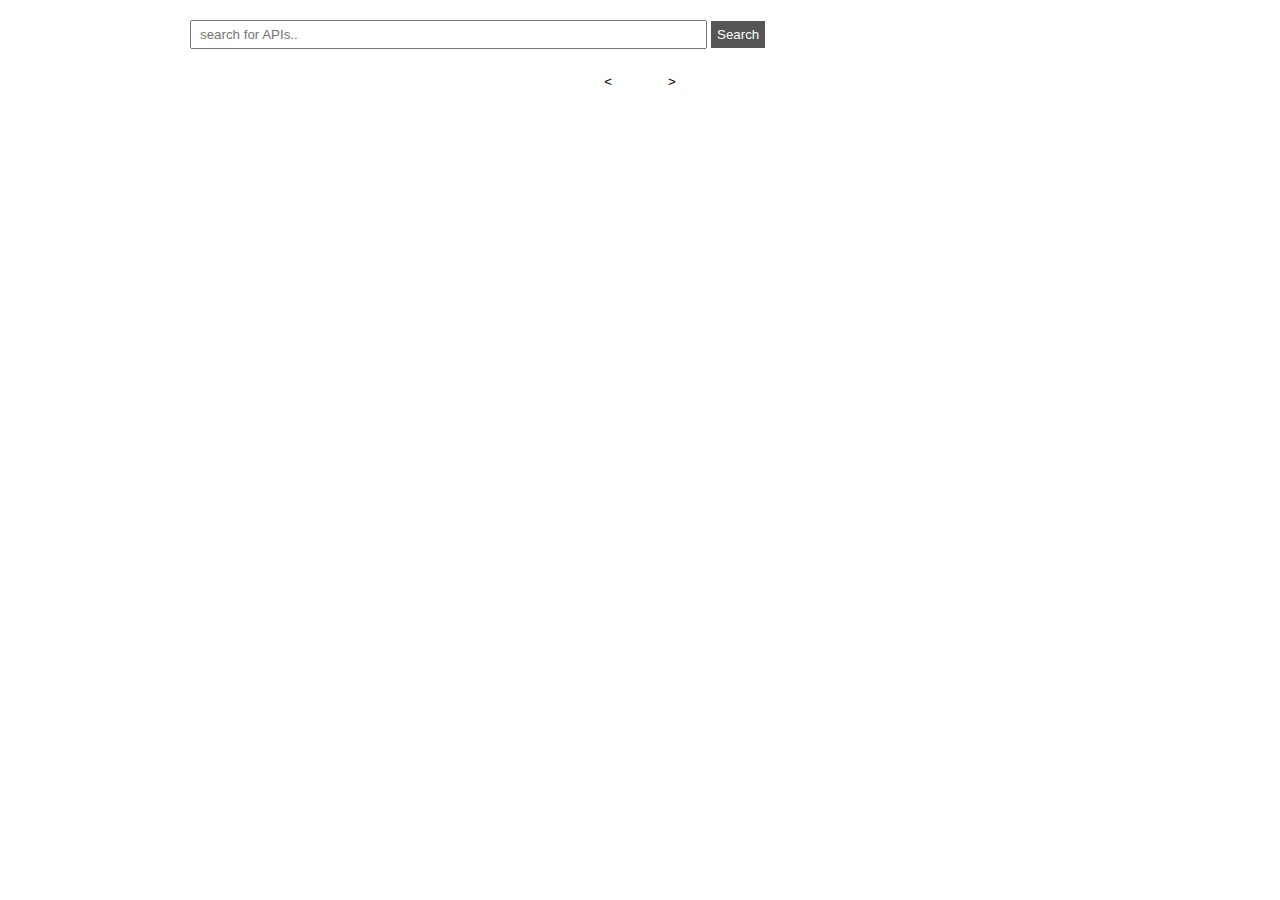
<file: index.html>
<!DOCTYPE html>
<html lang="en">
  <head>
    <meta charset="UTF-8" />
    <meta name="viewport" content="width=device-width, initial-scale=1.0" />
    <link rel="stylesheet" href="style.css" />
    <title>Search Bar</title>
  </head>
  <body>
    <form action="#">
      <div class="search-bar__box">
        <input
          type="search"
          class="search-bar"
          size="60"
          placeholder="search for APIs.."
        />
        <button class="search-btn">Search</button>
      </div>
    </form>

    <!-- Pagination markup -->
    <div class="pagination-box">
      <div class="pagination">
        <button class="btn btn--left" title="previous page"><</button>

        <div class="pagination-number">
          <!-- The pages number goes in here -->
        </div>

        <button class="btn btn--right" title="Next page">></button>
      </div>
    </div>

    <script src="search.js"></script>
  </body>
</html>
</file>
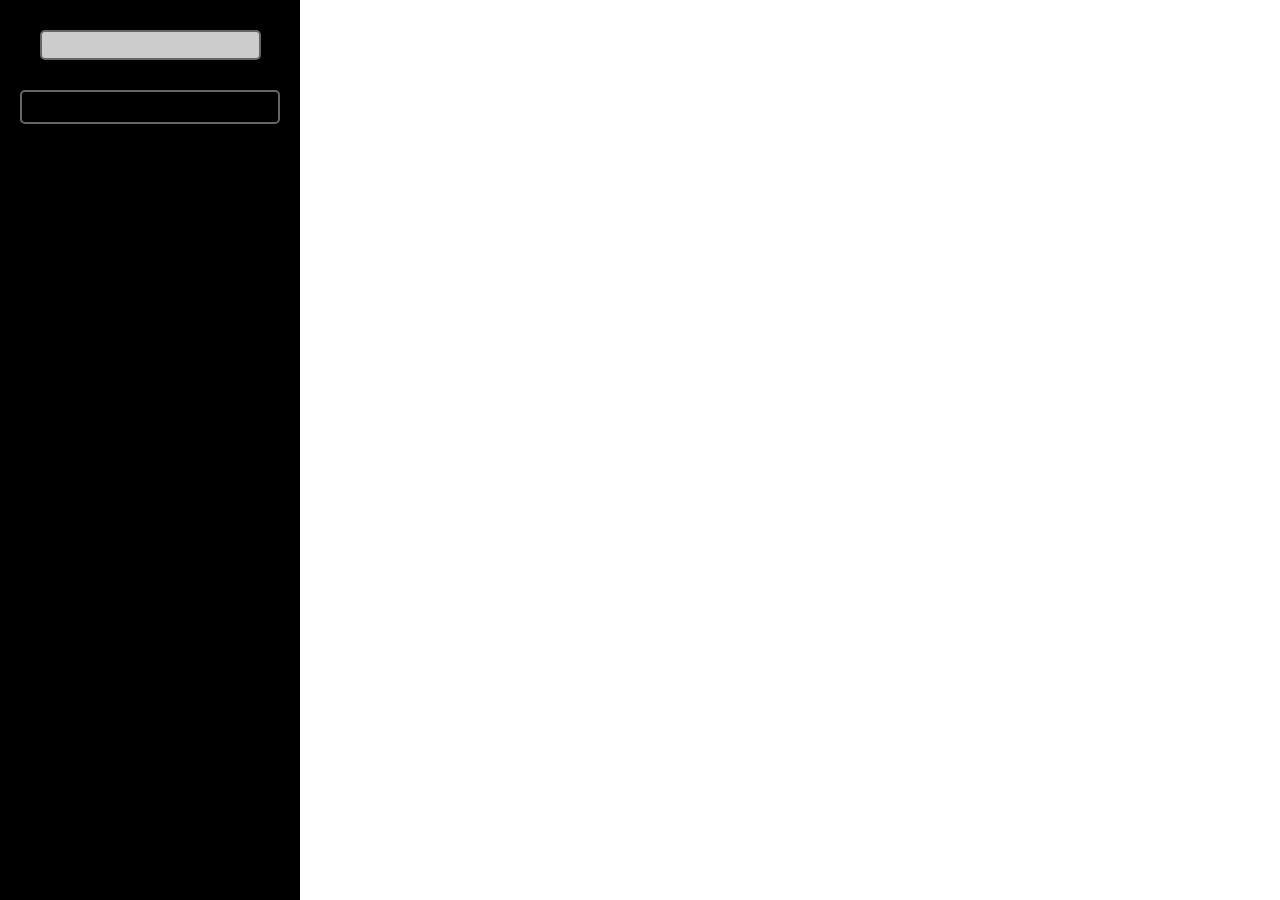
<file: side-bar/index.html>
<!DOCTYPE html>
<html lang="en">
<head>
    <meta charset="UTF-8">
    <meta name="viewport" content="width=device-width, initial-scale=1.0">
    <title>API BURKET</title>
    <link rel="stylesheet" href="style.css">
</head>
<body>


    <nav class="side-bar">
        <div class="filter">
            <input type="search" name="filter-box" id="filter-box" class="filter__box">
            
            <!-- ! Don't forget to uncomment the js aspect if you want to use it -->
            <!-- <button type="submit" class="filter__btn">Filter</button> -->
        </div>

        <ul class="side-bar__list">
            <!-- <button class="side-bar__button"><li class="side-bar__item">hello</li></button>
            <button class="side-bar__button"><li class="side-bar__item">afffow</li></button>
            <button class="side-bar__button"><li class="side-bar__item">deead</li></button> -->
        </ul>

    </nav>



    <script src="script.js"></script>
</body>
</html>
</file>
<file: style.css>
* {
  padding: 0;
  margin: 0;
  box-sizing: border-box;
}

body {
  font-size: 1.6rem;
}

html {
  font-size: 62.5%;
}

/* Search Bar Stylings  */

.search-bar__box {
  width: 90rem;
  margin: 2rem auto;
}

.search-bar {
  padding: 0.5rem 0.8rem;
}

.search-btn {
  background-color: #555;
  color: #fff;
  padding: 0.6rem;
  cursor: pointer;
  border: none;
}

/* Pagination styling  */

.pagination {
  display: flex;
  gap: 2rem;
  align-items: center;
  justify-content: center;
}

.pagination-number {
  display: flex;
  gap: 1rem;
}

.hidden {
  display: none;
}

.btn,
.pagination-page {
  background: none;
  padding: 0.5rem 0.8rem;
  border: none;
  cursor: pointer;
}

.btn:not(.disabled):hover {
  background-color: #555;
  color: #fff;
}

.pagination-page:hover {
  background-color: #555;
  color: #fff;
}

.pagination-page.active {
  background-color: #000;
  color: #fff;
}
</file>
<file: side-bar/style.css>
:root {
    --font-small: 1.4rem;
    --font-medium: 1.6rem;
    --font-large: 2rem;

    --color-primary: #000000;
    --color-secondary: #666666;
    --color-tertiary: #cccccc;

    --color-white: #ffffff;
}


* {
    margin: 0;
    padding: 0;
    box-sizing: border-box;
}

html {
    font-size: 62.5%; /* This helps reset the browser's font size incase the user has a preset value */
}

ul {
    list-style: none;
}

a {
    text-decoration: none;
}

.side-bar {
    width: 30rem;
    height: 100vh;
    background-color: var(--color-primary);
    color: var(--color-white);
    padding: 3rem 2rem;
    overflow-y: scroll;
}

.filter {
    display: flex;
    margin-bottom: 3rem;
    justify-content: center;
    align-items: center;
}

.filter__box {
    height: 3rem;
    padding: 1rem 2rem;
    border: 2px solid var(--color-secondary);
    background-color: var(--color-tertiary);

    border-radius: 5px;
}

.filter__box::-webkit-search-cancel-button {
    display: none;
}

.side-bar__list {
    border: 2px solid var(--color-secondary);
    border-radius: 5px;
    padding: 1.5rem;
}

.side-bar__item {
    font-size: var(--font-medium);
    text-align: center;
}

.side-bar__button:not(:last-of-type) {
    border-bottom: 1px solid var(--color-secondary);
}

.side-bar__default-text {
    font-size: var(--font-medium);
    font-style: italic;
    text-align: center;
}

.side-bar__button {
    padding: 1rem 3rem;
    font-size: inherit;
    color: inherit;
    border: none;
    background-color: inherit;
    cursor: pointer;
    width: 100%;
}
</file>
